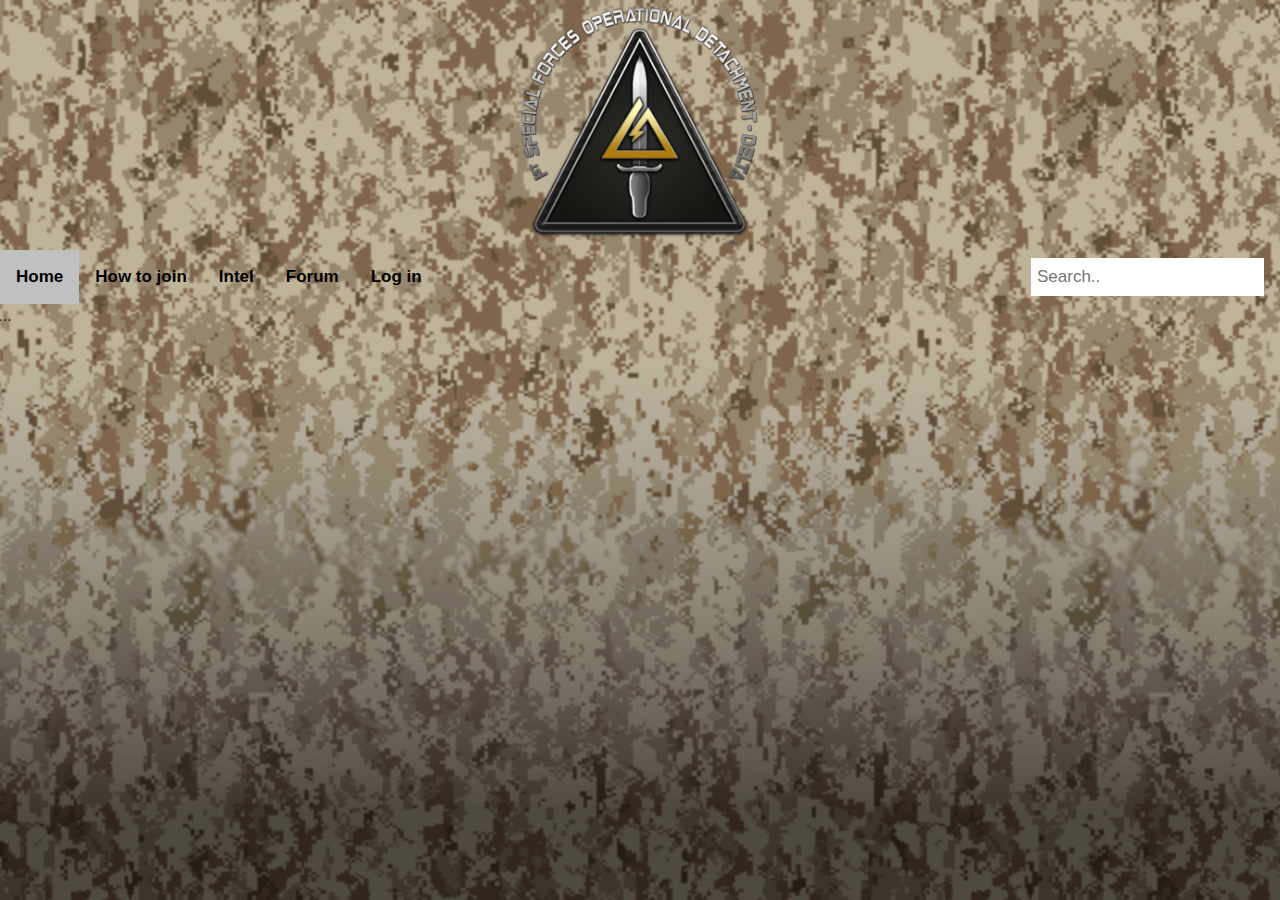
<file: home.html>
<!DOCTYPE HTML>
<html>
<head>
<title>1st SFOD-D</title>
<link rel="stylesheet" href="https://stackpath.bootstrapcdn.com/bootstrap/4.4.1/css/bootstrap.min.css" integrity="sha384-Vkoo8x4CGsO3+Hhxv8T/Q5PaXtkKtu6ug5TOeNV6gBiFeWPGFN9MuhOf23Q9Ifjh" crossorigin="anonymous">
<meta charset="utf-8">
<meta name="viewport" content="width=device-width, initial-scale=1, shrink-to-fit=no">
<link href="https://fonts.googleapis.com/css?family=Montserrat" rel="stylesheet">
<link rel="stylesheet" type="text/css" href="homepage.css">
</head>

<body>
  <header class="headerbackground">
    <img src="delta-force-logo-2.png" width="250px" height="250px" alt="" class="center">
</header>

  <div class="topnav" id="myTopnav">
    <a href="home.html" class="active">Home</a>
    <a href="howtojoin.html">How to join</a>
    <a href="intel.html">Intel</a>
    <a href="forum.html">Forum</a>
    <a href="login.html" class="loginbar">Log in</a>
    <a href="javascript:void(0);" class="icon" onclick="myFunction()">
       <i class="fa fa-bars"></i>
   </a>
   <input type="text" placeholder="Search..">
  </div>
  <div class="row">
    <div class="side">...</div>
    <div class="main">...</div>
  </div>




</body>
















</html>
</file>
<file: homepage.css>
body {
    background: url(aor1.png);
    background-size: contain;
}


    

html{
    width: 100%;
    height: 100%;
    font-family: 'Montserrat', sans-serif;
    

}

.topnav {
    background-color:rgba(255,255,255,0.0);
    overflow: hidden
}

/* Style the links inside the navigation bar */
.topnav a {
  float: left;
  color: #000000;
  text-align: center;
  padding: 14px 16px;
  text-decoration: none;
  font-size: 17px;
  font-weight: bold;
}

/* Change the color of links on hover */
.topnav a:hover {
  background-color: rgb(134, 131, 131);
  color: black;
}

/* Add a color to the active/current link */
.topnav a.active {
  background-color: silver;
  color: black;
}

.topnav input[type=text] {
    float: right;
    padding: 6px;
    border: none;
    margin-top: 8px;
    margin-right: 16px;
    font-size: 17px;
   }

   .center {
    display: block;
    margin-left: auto;
    margin-right: auto;
   }

  .loginbar {
      pad left: 100px;
  }

  #carousel1 {
      size: 50%;
  }
</file>
